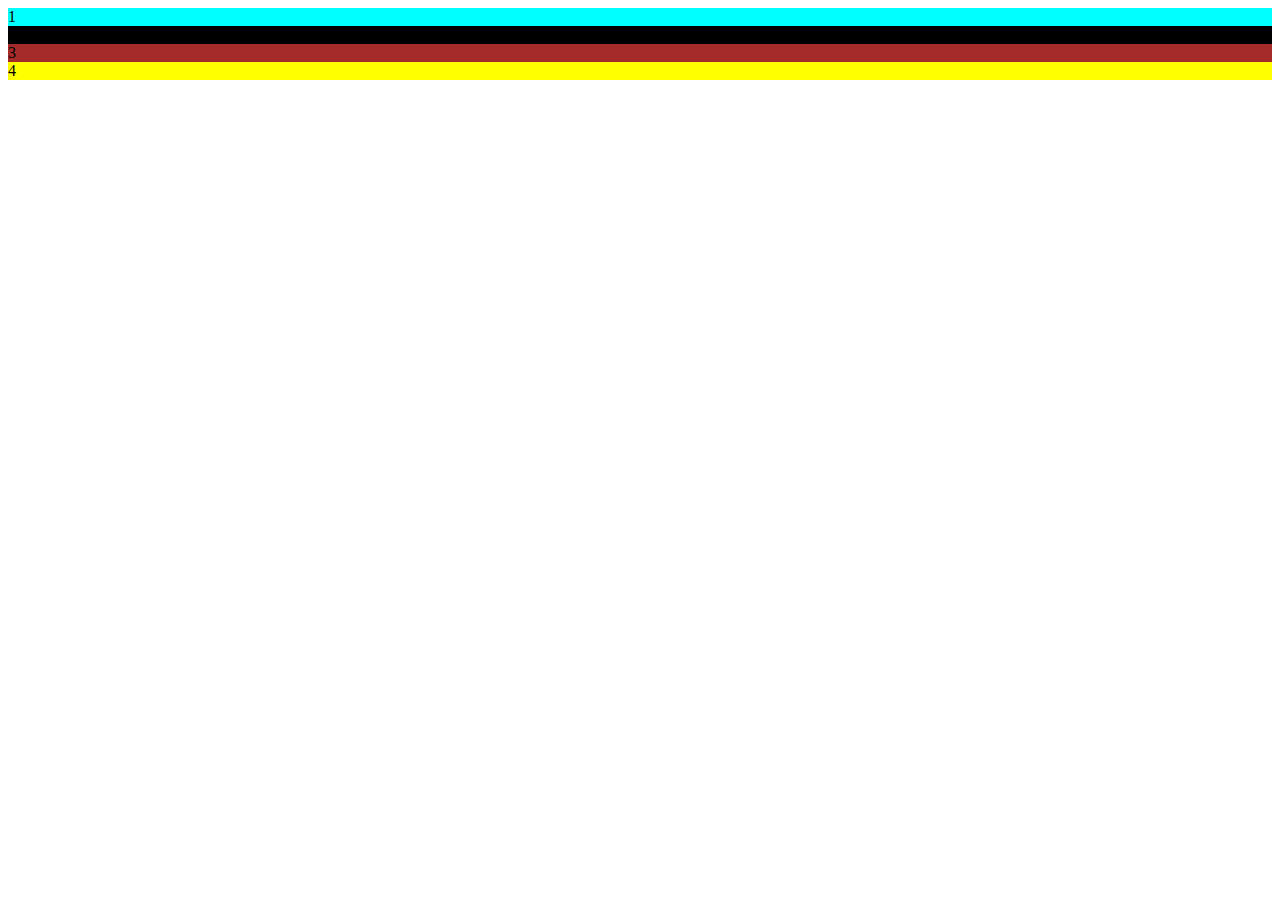
<file: public/cssgrid.html>
<!DOCTYPE html>
<html>
    <head>
        <meta name ="viewport" content="width=device-width,initial-scale=1.0">
        <title>css Grid</title>
        <link rel="stylesheet" href ="../css/layout.css"/>
    </head>
    <body>
        <div id="item1">1</div>
        <div id="item2">2</div>
        <div id="item3">3</div>
        <div id="item4">4</div>

    </body>
</html>
</file>
<file: css/layout.css>
#item1{
    grid-area:one;

    background-color: aqua;
    margin:10;

}
#item2{
    grid-area:two;
    background-color: black;
    margin:10;



}
#item3{
    grid-area:three;
    background-color: brown;
    margin:10;
    


}

#item4{
    grid-area:four;
    background-color: yellow;
    margin:10;


}
Grid-container{
    display:grid;
    grid-template-areas:
    ''
    ''
    ''
    ''
     ;

}
</file>
